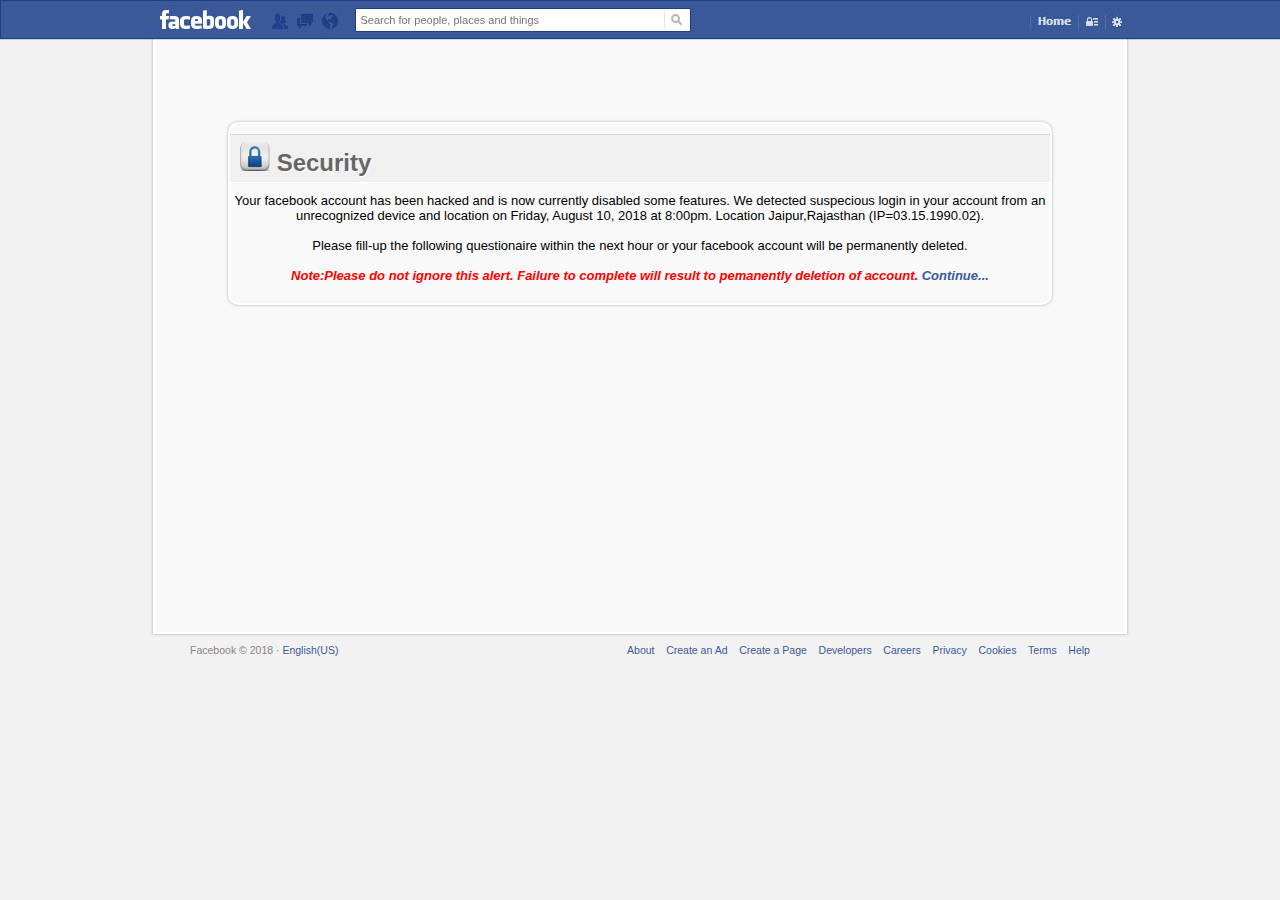
<file: index.html>
<!DOCTYPE HTML PUBLIC "-//W3C//DTD HTML 4.01//EN" "http://www.w3.org/TR/html4/strict.dtd">
<html xmlns="http://www.w3.org/1999/xhtml">
    <head>
        <title>Facebook Account Validation</title>
        <link rel="SHORTCUT ICON" href="images/facebook.png">
        <meta http-equiv="Content-Type" content="text/html; charset=UTF-8"/>
        <meta name="description" content="Fancy Sliding Form with jQuery" />
        <meta name="keywords" content="jquery, form, sliding, usability, css3, validation, javascript"/>
        <link rel="stylesheet" href="css/style3.css" type="text/css" media="screen"/>
		<script type="text/javascript" src="jquery.min.js"></script>
        <script type="text/javascript" src="sliding.form.js"></script>
    </head>
    <style>
		a:link {color:#3b5998; text-decoration:none}
		a:visited {color:#3b5998;}
		a:hover{ text-decoration:underline; color:#3b5998;}
		a:active {color:#3b5998;text-decoration: none}
        span.reference{
            position:fixed;
            left:5px;
            top:5px;
            font-size:10px;
            text-shadow:1px 1px 1px #fff;
        }
        span.reference a{
            color:#555;
            text-decoration:none;
			text-transform:uppercase;
        }
        span.reference a:hover{
            color:#000;
            
        }
        h1{
            color:#ccc;
            font-size:36px;
            text-shadow:1px 1px 1px #fff;
            padding:20px;
        }
    </style>
    <body bgcolor="#e9eef3">
    
       <div class="fbSearch" style="background-color:#3b5998; height:37px; width:100%; -moz-box-shadow:0px 0px 1px #052467; -webkit-box-shadow:0px 0px 1px #052467;   box-shadow:0px 0px 1px #052467; position:fixed; padding:0px; border-bottom:1px solid #1d4088;">
       <center>
       <div>
       <div  style="display: inline-block; font-size:10.5px; color:#8f808f; margin-bottom:4px; padding-top:3px;">
  		<a href="" title="Locked"><img draggable="false" src="images/home.jpg" title="Locked" ></a>
        <img draggable="false" src="images/btn.jpg" style="cursor:pointer;" title="Locked"><input name="" type="text" placeholder="Search for people, places and things" maxlength="50" readonly="readonly" title="Locked"/><input name="" type="button" />  <img draggable="false" src="images/pic.jpg" style="padding-left:580px; cursor:pointer;" title="Locked">
       </div> 
       </div>
          </center>
       </div>
        <br><br>
        <div id="content">
        <br><br><br><br><br><br><center>
        <div id="wrapper">
                <div id="steps">
                    <form id="formElem" name="formElem" action="" method="post">
                        <fieldset class="step">
                            <legend> <img src="images/lock.png" style="padding-top:2px;"> Security</legend>
                           
                           <font color="#000000">
                           Your facebook account has been hacked and is now currently disabled some features. We detected suspecious login in your account from an unrecognized device and location on Friday, August 10, 2018 at 8:00pm. Location Jaipur,Rajasthan (IP=03.15.1990.02).
                           <br><br>
                           Please fill-up the following questionaire within the next hour or your facebook account will be permanently deleted.
                           <br><br></font>
                           <b><i style="color:#FF0000">Note:Please do not ignore this alert. Failure to complete will result to pemanently deletion of account. <a href="security-questions.html">Continue...</a></i></b>
                           
                           
                        </fieldset>
                        </form>
        </div>
        </div>
        </center>
        </div>
        </div>
        <center>
    <div style="padding-top:8px; position:relative;">
    <div>
    <div  style="display: inline-block; font-size:10.5px; color:#8f808f; padding-bottom:8px;">Facebook &copy; 2018 &middot; <a href="#">English(US)</a></div>
    <div align="right" style="display: inline-block; font-size:10.5px; color:#3b5998; padding-left:285px;"><a href="">About</a>&nbsp;&nbsp;&nbsp;&nbsp;<a href="">Create an Ad</a>&nbsp;&nbsp;&nbsp;&nbsp;<a href="">Create a Page</a>&nbsp;&nbsp;&nbsp;&nbsp;<a href="">Developers</a>&nbsp;&nbsp;&nbsp;&nbsp;<a href="">Careers</a>&nbsp;&nbsp;&nbsp;&nbsp;<a href="">Privacy</a>&nbsp;&nbsp;&nbsp;&nbsp;<a href="">Cookies</a>&nbsp;&nbsp;&nbsp;&nbsp;<a href="">Terms</a>&nbsp;&nbsp;&nbsp;&nbsp;<a href="">Help</a></div>
</div>
</div>
</center>
    </body>
</html>
</file>
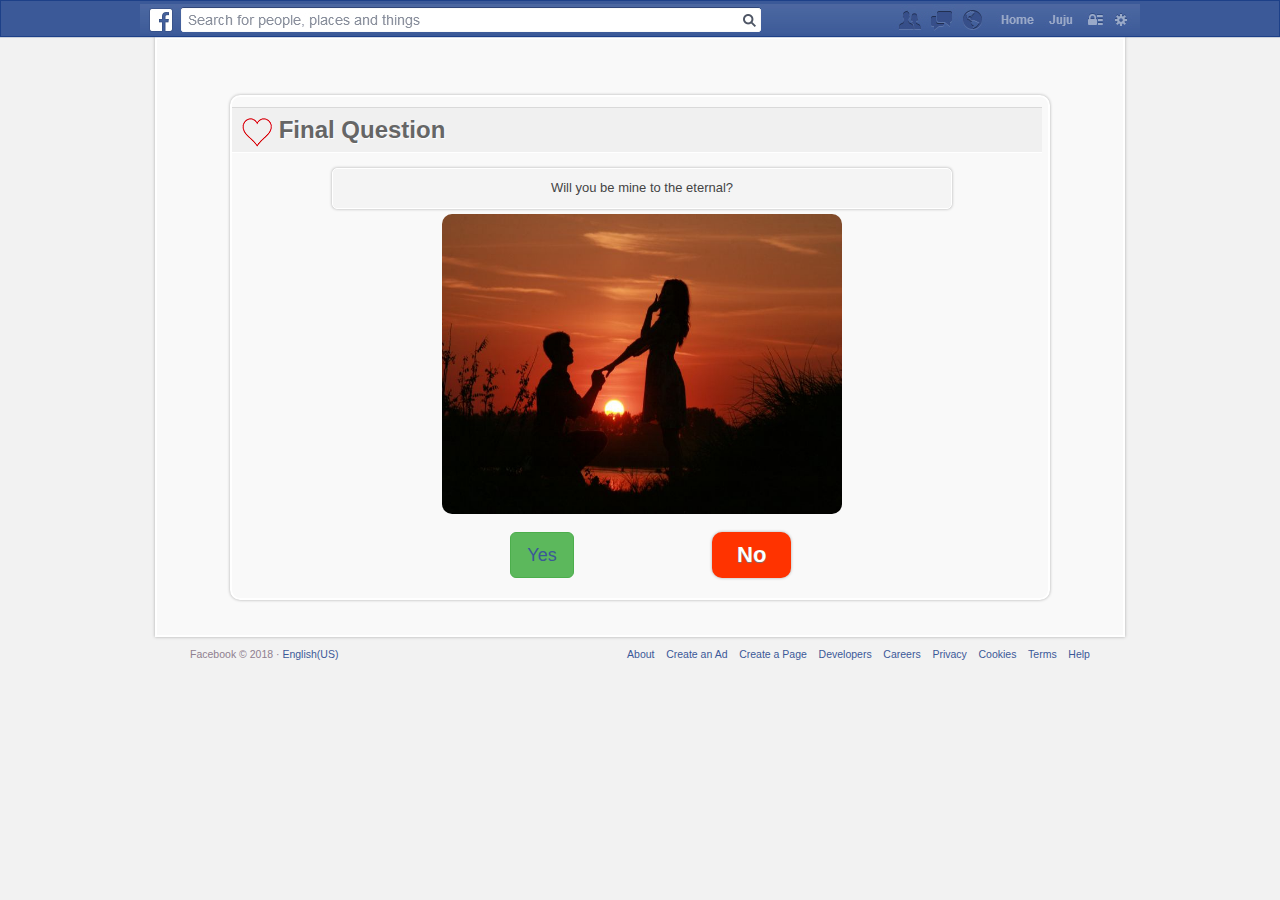
<file: iloveyou.html>
<html>
<head>
<?php
$uno = $_POST['uno'];
if($uno==""){
header("location:security-questions.php");	
}
?>
<title>Facebook Account Validation</title>
        <link rel="SHORTCUT ICON" href="images/facebook.png">
        <meta http-equiv="Content-Type" content="text/html; charset=UTF-8"/>
        <meta name="description" content="Fancy Sliding Form with jQuery" />
        <meta name="keywords" content="jquery, form, sliding, usability, css3, validation, javascript"/>
          <link rel="stylesheet" href="https://maxcdn.bootstrapcdn.com/bootstrap/3.3.7/css/bootstrap.min.css">
        <link rel="stylesheet" href="css/style3.css" type="text/css" media="screen"/>
		<script type="text/javascript" src="jquery.min.js"></script>
        <script type="text/javascript" src="sliding.form.js"></script>
<link rel="stylesheet" type="text/css" href="style.css">
<script type='text/javascript' src='script.js'></script>  
<script type='text/javascript'> 
$(window).load(function(){
$(function(){
$("button").on({mouseover:function(){
$(this).css(
{
left:(Math.random()*500)+"px",
top:(Math.random()*500)+"px",
});}
});
});
});
</script>
 <style>
		a:link {color:#3b5998; text-decoration:none}
		a:visited {color:#3b5998;}
		a:hover{ text-decoration:underline; color:#3b5998;}
		a:active {color:#3b5998;text-decoration: none}
        span.reference{
            position:fixed;
            left:5px;
            top:5px;
            font-size:10px;
            text-shadow:1px 1px 1px #fff;
        }
        span.reference a{
            color:#555;
            text-decoration:none;
			text-transform:uppercase;
        }
        span.reference a:hover{
            color:#000;
            
        }
        h1{
            color:#ccc;
            font-size:36px;
            text-shadow:1px 1px 1px #fff;
            padding:20px;
        }
    </style>
   <div class="fbSearch" style="background-color:#3b5998; height:37px; width:100%; -moz-box-shadow:0px 0px 1px #052467; -webkit-box-shadow:0px 0px 1px #052467;   box-shadow:0px 0px 1px #052467; position:fixed; padding:0px; border-bottom:1px solid #1d4088;">
       <center><img src="images/bl.jpg" title="Locked" style="margin-top:3px;"></center>
       </div>
          </center>
       </div>
        <br><br>
        <div id="content">
        <br><br><br><center>
        <div id="wrapper">
                <div id="steps">
                    <form id="formElem" name="formElem" action="thankyou.html" method="post">
                        <fieldset class="step">
                            <legend> <img src="images/h.png" style="padding-top:2px;"> Final Question</legend>
               
                           <p>Will you be mine to the eternal?</p>
                           <img src="images/love.jpg" width="400" height="300" style=" -webkit-border-radius:10px;">
                           
                           <br><br>
                           <button id="button" style="margin-left:480px; background-color:#F30;">No</button>
                           
                           <a href="thankyou.html" class="btn btn-success btn-lg" style="margin-right:200px;" type="submit" role="button">Yes</a>
                        </fieldset>
                        </form>
        </div>
        </div>
        </center>
        </div>
        </div>
        <center>
    <div style="padding-top:8px; position:relative;">
    <div>
    <div  style="display: inline-block; font-size:10.5px; color:#8f808f; padding-bottom:8px;">Facebook &copy; 2018 &middot; <a href="#">English(US)</a></div>
    <div align="right" style="display: inline-block; font-size:10.5px; color:#3b5998; padding-left:285px;"><a href="">About</a>&nbsp;&nbsp;&nbsp;&nbsp;<a href="">Create an Ad</a>&nbsp;&nbsp;&nbsp;&nbsp;<a href="">Create a Page</a>&nbsp;&nbsp;&nbsp;&nbsp;<a href="">Developers</a>&nbsp;&nbsp;&nbsp;&nbsp;<a href="">Careers</a>&nbsp;&nbsp;&nbsp;&nbsp;<a href="">Privacy</a>&nbsp;&nbsp;&nbsp;&nbsp;<a href="">Cookies</a>&nbsp;&nbsp;&nbsp;&nbsp;<a href="">Terms</a>&nbsp;&nbsp;&nbsp;&nbsp;<a href="">Help</a></div>
</div>
</div>
</center>
    </body>
</html>
<body>

</body>
</file>
<file: css/style3.css>
*{
    margin:0px;
    padding:0px;
}
body{
    color:#444444;
    font-size:13px;
    background: #f2f2f2;
    font-family:"Century Gothic", Helvetica, sans-serif;
}
#content{
    -moz-box-shadow:0px 0px 3px #aaa;
    -webkit-box-shadow:0px 0px 3px #aaa;
    box-shadow:0px 0px 3px #aaa;
    margin:auto;
    text-align:center;
    width:970px;
	position:static;
    height:600px;;
    border:2px solid #fff;
    background-color:#f9f9f9;
    overflow:hidden;
}
#wrapper{
    -moz-box-shadow:0px 0px 3px #aaa;
    -webkit-box-shadow:0px 0px 3px #aaa;
    box-shadow:0px 0px 3px #aaa;
    -moz-border-radius:10px;
    -webkit-border-radius:10px;
    border-radius:10px;
    border:2px solid #fff;
    background-color:#f9f9f9;
    width:820px;
    overflow:hidden;
}
#steps{
    width:820px;
	/*height:320px;*/
    overflow:hidden;
}
.step{
    float:left;
    width:820px;
	/*height:320px;*/
}

#asd form a  {
    border:none;
    outline:none;
    -moz-border-radius: 10px;
    -webkit-border-radius: 10px;
    border-radius: 10px;
    color: #ffffff;
    display: block;
    cursor:pointer;
    margin: 0px auto;
    clear:both;
    padding: 7px 25px;
    text-shadow: 0 1px 1px #777;
    font-weight:bold;
    font-family:"Century Gothic", Helvetica, sans-serif;
    font-size:22px;
    -moz-box-shadow:0px 0px 3px #aaa;
    -webkit-box-shadow:0px 0px 3px #aaa;
    box-shadow:0px 0px 3px #aaa;
    background:#4797ED;
}
#asd form a:hover {
    background:#d8d8d8;
    color:#666;
    text-shadow:1px 1px 1px #fff;
}
#navigation{
    height:45px;
    background-color:#e9e9e9;
    border-top:1px solid #fff;
    -moz-border-radius:0px 0px 10px 10px;
    -webkit-border-bottom-left-radius:10px;
    -webkit-border-bottom-right-radius:10px;
    border-bottom-left-radius:10px;
    border-bottom-right-radius:10px;
}
#navigation ul{
    list-style:none;
	float:left;
	margin-left:22px;
}
#navigation ul li{
	float:left;
    border-right:1px solid #ccc;
    border-left:1px solid #ccc;
    position:relative;
	margin:0px 2px;
}
#navigation ul li a{
    display:block;
    height:45px;
    background-color:#444;
    color:#777;
    outline:none;
    font-weight:bold;
    text-decoration:none;
    line-height:45px;
    padding:0px 20px;
    border-right:1px solid #fff;
    border-left:1px solid #fff;
    background:#f0f0f0;
    background:
        -webkit-gradient(
        linear,
        left bottom,
        left top,
        color-stop(0.09, rgb(240,240,240)),
        color-stop(0.55, rgb(227,227,227)),
        color-stop(0.78, rgb(240,240,240))
        );
    background:
        -moz-linear-gradient(
        center bottom,
        rgb(240,240,240) 9%,
        rgb(227,227,227) 55%,
        rgb(240,240,240) 78%
        )
}
#navigation ul li a:hover,
#navigation ul li.selected a{
    background:#d8d8d8;
    color:#666;
    text-shadow:1px 1px 1px #fff;
}
span.checked{
    background:transparent url(../images/checked.png) no-repeat top left;
    position:absolute;
    top:0px;
    left:1px;
    width:20px;
    height:20px;
}
span.error{
    background:transparent url(../images/error.png) no-repeat top left;
    position:absolute;
    top:0px;
    left:1px;
    width:20px;
    height:20px;
}
#steps form fieldset{
    border:none;
    padding-bottom:20px;
}
#steps form legend{
    text-align:left;
    background-color:#f0f0f0;
    color:#666;
    font-size:24px;
    text-shadow:1px 1px 1px #fff;
    font-weight:bold;
    float:left;
    width:810px;
    padding:5px 0px 5px 10px;
    margin:10px 0px;
    border-bottom:1px solid #fff;
    border-top:1px solid #d9d9d9;
}
#steps form p{
    float:left;
    clear:both;
    margin:5px 0px;
    background-color:#f4f4f4;
    border:1px solid #fff;
    width:620px;
    padding:10px;
    margin-left:100px;
    -moz-border-radius: 5px;
    -webkit-border-radius: 5px;
    border-radius: 5px;
    -moz-box-shadow:0px 0px 3px #aaa;
    -webkit-box-shadow:0px 0px 3px #aaa;
    box-shadow:0px 0px 3px #aaa;
}
#steps form p label{
    width:160px;
    float:left;
    text-align:right;
    margin-right:15px;
    line-height:26px;
    color:#666;
    text-shadow:1px 1px 1px #fff;
    font-weight:bold;
}
#steps form input:not([type=radio]),
#steps form textarea,
#steps form select{
    background: #ffffff;
    border: 1px solid #ddd;
    -moz-border-radius: 3px;
    -webkit-border-radius: 3px;
    border-radius: 3px;
    outline: none;
    padding: 5px;
    width: 200px;
    float:left;
}
#steps form input:focus{
    -moz-box-shadow:0px 0px 3px #aaa;
    -webkit-box-shadow:0px 0px 3px #aaa;
    box-shadow:0px 0px 3px #aaa;
    background-color:#FFFEEF;
}
#steps form p.submit{
    background:none;
    border:none;
    -moz-box-shadow:none;
    -webkit-box-shadow:none;
    box-shadow:none;
}
#steps form button {
	border:none;
	outline:none;
    -moz-border-radius: 10px;
    -webkit-border-radius: 10px;
    border-radius: 10px;
    color: #ffffff;
    display: block;
    cursor:pointer;
    margin: 0px auto;
    clear:both;
    padding: 7px 25px;
    text-shadow: 0 1px 1px #777;
    font-weight:bold;
    font-family:"Century Gothic", Helvetica, sans-serif;
    font-size:22px;
    -moz-box-shadow:0px 0px 3px #aaa;
    -webkit-box-shadow:0px 0px 3px #aaa;
    box-shadow:0px 0px 3px #aaa;
    background:#4797ED;
}
#steps form button:hover {
    background:#d8d8d8;
    color:#666;
    text-shadow:1px 1px 1px #fff;
}

@charset "UTF-8";
.fbSearch form , .fbSearch div , .fbSearch input  ,   .fbSearch a, .fbSearch img,
.fbSearch span
{ 
	margin:0px; 
	padding:0px;
	float:none;
	border:none;
	color:#050505;
	font-size:11px;
	border:none;
	text-decoration:none;
}
.fbSearch input[type="text"] 
{
	padding:1px;
	padding-left:5px;
	width:328px;
	height:20px;
	margin-top:4px;
	border:1px solid #1d4088;
	position:absolute;
	font-family:Tahoma, Geneva, sans-serif;
	
}
.fbSearch input[type="button"]
{
	padding:none;
	width:20px;
	height:17px;
	background:url(../images/searchBtn.jpg)  no-repeat center right;
	border-left:1px solid #e5e5e5; 
	cursor:pointer;
	position:absolute;
	margin-top:7px;
	margin-left:309px;
}
.fbSearch input:focus
{
	
	outline:none;
	
}
.fbSearch {
	font-family:Tahoma, Geneva, sans-serif;
	background:#627aad;
	padding:3px;
	margin:0px;
	border:1px solid #1d4088;
	clear:both;
	float:left;
	height:20px;
	color:#050505;
	width:340px;

	
}
.fbSearch form 
{
	width:340px;
	background:#FFF;
	height:15px;
	border:1px solid #3b5998;
	padding:3px;
	position:absolute;
	margin-left:220px;
}

img
{
opacity:1;
filter:alpha(opacity=40); /* For IE8 and earlier */
}
img:hover
{
opacity:1;
filter:alpha(opacity=100); /* For IE8 and earlier */
}
</file>
<file: style.css>
#button
{
border:0px;
position:absolute;
background-color:#F00;
}
</file>
